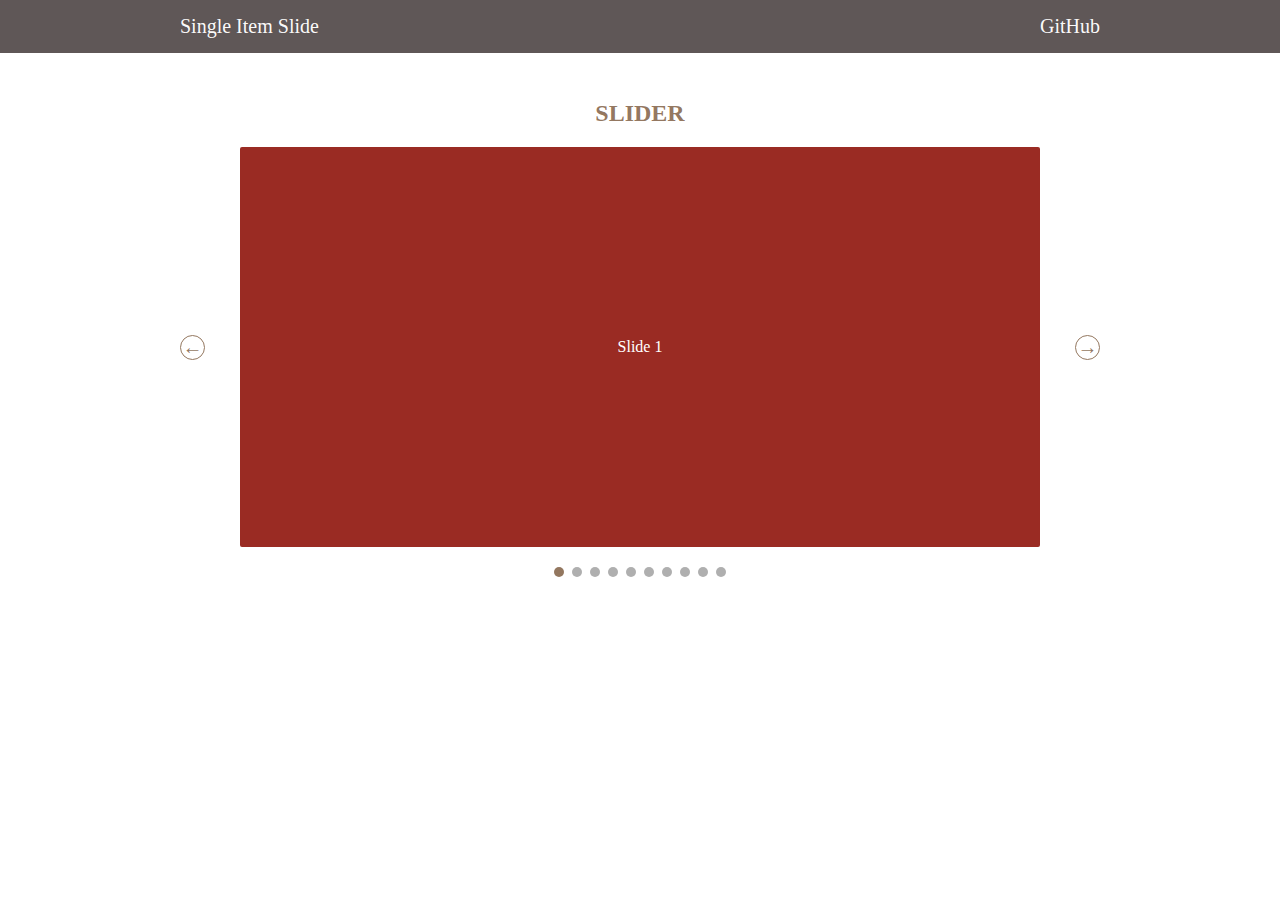
<file: slider.html/app.html>
<!DOCTYPE html>
<html lang="en">

<head>
    <meta charset="UTF-8">
    <meta http-equiv="X-UA-Compatible" content="IE=edge">
    <meta name="viewport" content="width=device-width, initial-scale=1.0">
    <link rel="stylesheet" href="style.css">
    <title>Single item -Slider</title>
</head>

<body>
    <header class="header">
        <div class="container">
            <div class="header__inner">
                <div class="header__logo">
                    <a class="header__logo-text" href="#">Single Item Slide</a>
                </div>
                <div class="header__git-hub">
                    <a class="header__git-link" href="#">GitHub</a>
                </div>
            </div>
        </div>
    </header>
    <section class="section">
        <div class="container">
            <h2 class="section__title">Slider</h2>

            <div id="slider" class="slider">
                <button id="prev" class="btn-prev">←</button>
                <div class="wrapper">
                    <div id="slides" class="slides">
                        <div class="slide" style="background-color: #9A2B23;">Slide 1</div>
                        <div class="slide" style="background-color: #F5CC71;">Slide 2</div>
                        <div class="slide" style="background-color: #FD7133;">Slide 3</div>
                        <div class="slide" style="background-color: #C25391;">Slide 4</div>
                        <div class="slide" style="background-color: #347757;">Slide 5</div>
                        <div class="slide" style="background-color: #F0C0D8;">Slide 6</div>
                        <div class="slide" style="background-color: #94DBE0;">Slide 7</div>
                        <div class="slide" style="background-color: #8B5A3D;">Slide 8</div>
                        <div class="slide" style="background-color: #38637B;">Slide 9</div>
                        <div class="slide" style="background-color: #766F57;">Slide 10</div>
                    </div>
                </div>

                <button id="next" class="btn-next">→</button>

            </div>
            <div class="slider__dots">
            </div>
        </div>
    </section>

    <script src="app.js"></script>
</body>

</html>
</file>
<file: slider.html/style.css>
body {
   height: 100%;
   text-align: center;
}

*,
*::before,
*::after {
   box-sizing: border-box;
   padding: 0;
   margin: 0;
   color: #fff;
}

a {
   text-decoration: none;
   color: #ffffff;
}

ol,
ul {
   list-style: none;
}
/* header start */
.header {
   width: 100%;
   background: #5f5757;
   position: fixed;
   top: 0;
   left: 0;
   z-index: 1000;
}

.container {
   width: 100%;
   max-width: 950px;
   margin: 0 auto;
   padding: 0px 15px;
}

.header__inner {
   display: flex;
   align-items: center;
   justify-content: space-between;
   padding: 15px 0px;
}

.header__logo-text {
   transition: all 0.4s linear;
   font-size: 20px;
   text-transform: capitalize;
   color: #fffffffa;
}

.header__logo-text:hover {
   color: #ecd1bbfa;
}

.header__git-link {
   transition: all 0.4s linear;
   font-size: 20px;
   color: #fffffffa;
}

.header__git-link:hover {
   color: #ecd1bbfa;
}

/* section */
.section {
   margin: 100px 0px 0px 0px;
   display: flex;
   justify-content: space-between;
   flex-direction: row;
   align-items: center;
}

.section__title {
   text-align: center;
   color: #91745cfa;
   text-transform: uppercase;
}

/* Slider start */
.slider {
   display: flex;
   align-items: center;
   justify-content: space-between;
   min-width: 100%;
   height: 100%;
   margin: 20px 0px 20px 0px;
}

.wrapper {
   display: flex;
   overflow: hidden;
   position: relative;
   width: 800px;
   height: 400px;
   z-index: 1;
}

.slides {
   display: flex;
   flex-direction: row;
   position: relative;
   top: 0;
   left: -800px;
   width: 10000px;
}

.slides.shifting {
   transition: left 0.7s ease-out;
}

.slide {
   width: 800px;
   height: 400px;
   cursor: pointer;
   display: flex;
   flex-direction: column;
   justify-content: center;
   transition: all 3s;
   position: relative;
   background: #ffcf47;
   border-radius: 2px;
}

/* btn */
.btn-prev {
   display: flex;
   align-items: center;
   justify-content: center;
   font-size: 20px;
   color: #91745cfa;
   transition: color 0.4s, background 0.4s linear;
   width: 25px;
   height: 25px;
   border-radius: 50%;
   background: transparent;
   border: 1px solid #91745cfa;
   outline: none;
   cursor: pointer;
}

.btn-prev:hover {
   color: #fffffffa;
   background: #91745cfa;
}

.btn-next {
   display: flex;
   align-items: center;
   justify-content: center;
   font-size: 20px;
   color: #91745cfa;
   transition: color 0.5s, background 0.4s linear;
   width: 25px;
   height: 25px;
   border-radius: 50%;
   background: transparent;
   border: 1px solid #91745cfa;
   outline: none;
   cursor: pointer;
}

.btn-next:hover {
   color: #fffffffa;
   background: #91745cfa;
}

/* dots */

.slider__dots {
   margin-bottom: 24px;
   display: flex;
   align-items: center;
   justify-content: center;
}
.slider__dot {
   width: 10px;
   height: 10px;
   cursor: pointer;
   border-radius: 8px;
   background-color: #afafaf;
   margin: 0px 4px;
   transition: 100ms background-color ease-in;
}

.slider__dot:active,
.slider__dot:hover {
   background-color: #91745cfa;
}

.slider__dot.active {
   background-color: #91745cfa;
}
</file>
